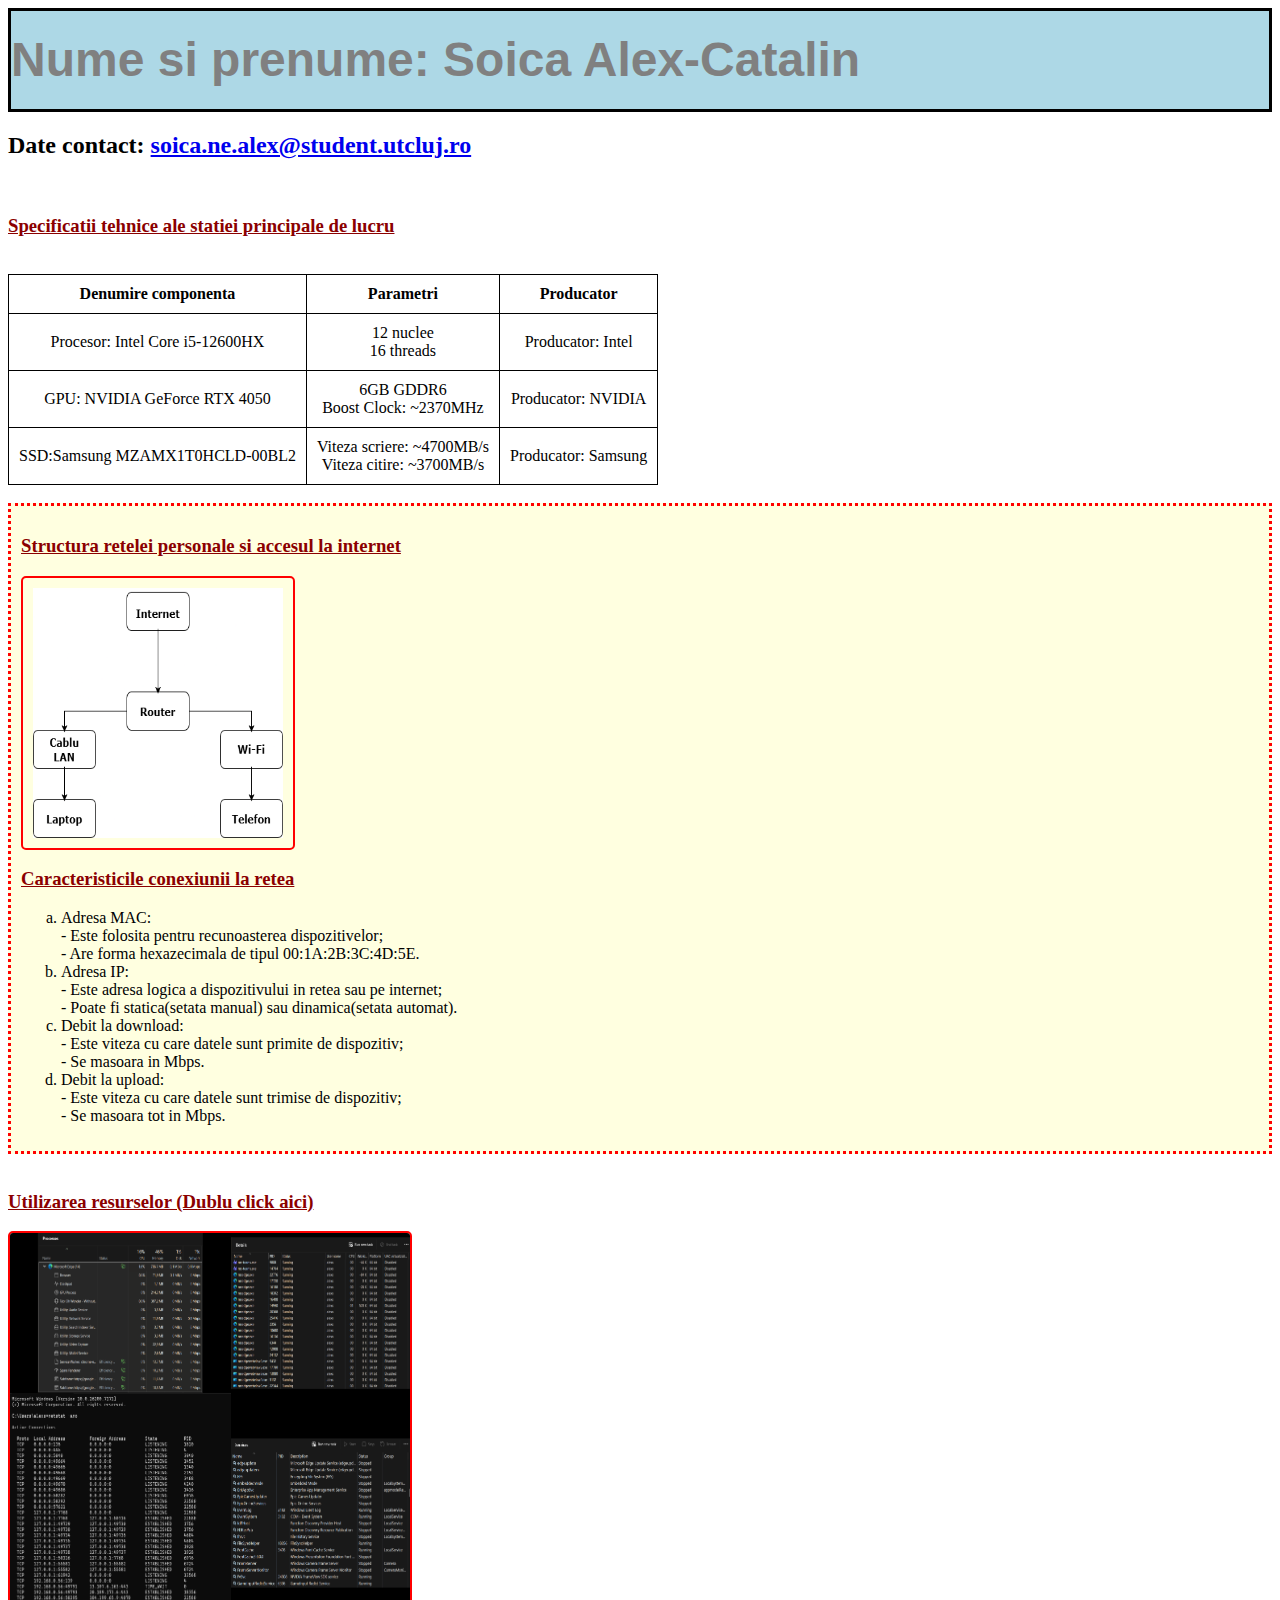
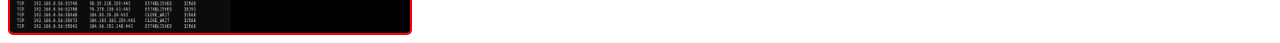
<file: index.html>
<html>
	<head>
		<title>Evaluare U2 - Soica Alex</title>
		<link rel="stylesheet" href="style.css">
		<script src="script.js" defer></script>
	</head>
	<body>
		<div class="numeprenume">
			<h1 id="numeprenume"><font face="arial" size="25" color="gray">Nume si prenume: Soica Alex-Catalin</font></h1>
		</div>
			<h2 id="datecontact">Date contact: <a href="mailto:soica.ne.alex@student.utcluj.ro">soica.ne.alex@student.utcluj.ro</a></h2>
		<br>
			<h3>Specificatii tehnice ale statiei principale de lucru</h3>
		<br>
		<table>
		<tr>
		    <th class="align-center">Denumire componenta</th>
			<th class="align-center">Parametri</th>
			<th class="align-center">Producator</th>
		</tr>
		<tr>
		    <td class="align-center">Procesor: Intel Core i5-12600HX</td>
			<td class="align-center">12 nuclee <br> 16 threads</td>
			<td class="align-center">Producator: Intel</td>
		</tr>
		<tr>
		    <td class="align-center">GPU: NVIDIA GeForce RTX 4050</td>
			<td class="align-center">6GB GDDR6 <br> Boost Clock: ~2370MHz</td>
			<td class="align-center">Producator: NVIDIA</td>
		</tr>
		<tr>
		    <td class="align-center">SSD:Samsung MZAMX1T0HCLD-00BL2</td>
			<td class="align-center">Viteza scriere: ~4700MB/s <br> Viteza citire: ~3700MB/s</td>
			<td class="align-center">Producator: Samsung</td>
		</tr>
		</table>
		<br>
		<div class="structuracaracteristici">
			<h3>Structura retelei personale si accesul la internet</h3>
			<img id="rounded-img" src="images\diagpersretea.png" width="250" height="250">
			<h3>Caracteristicile conexiunii la retea</h3>
			<ol type="a">
				<li>Adresa MAC:<br> - Este folosita pentru recunoasterea dispozitivelor;<br> - Are forma hexazecimala de tipul 00:1A:2B:3C:4D:5E.</li>
				<li>Adresa IP:<br> - Este adresa logica a dispozitivului in retea sau pe internet;<br> - Poate fi statica(setata manual) sau dinamica(setata automat).</li>
				<li>Debit la download:<br> - Este viteza cu care datele sunt primite de dispozitiv;<br> - Se masoara in Mbps.</li>
				<li>Debit la upload:<br> - Este viteza cu care datele sunt trimise de dispozitiv;<br> - Se masoara tot in Mbps.</li>
			</ol>
		</div>
		<br>
		<h3 id="doubleclick">Utilizarea resurselor (Dublu click aici)</h3>
		<img src="images\utilresurselor.png" width="400" height="400">
		
</body>
</html>
</file>
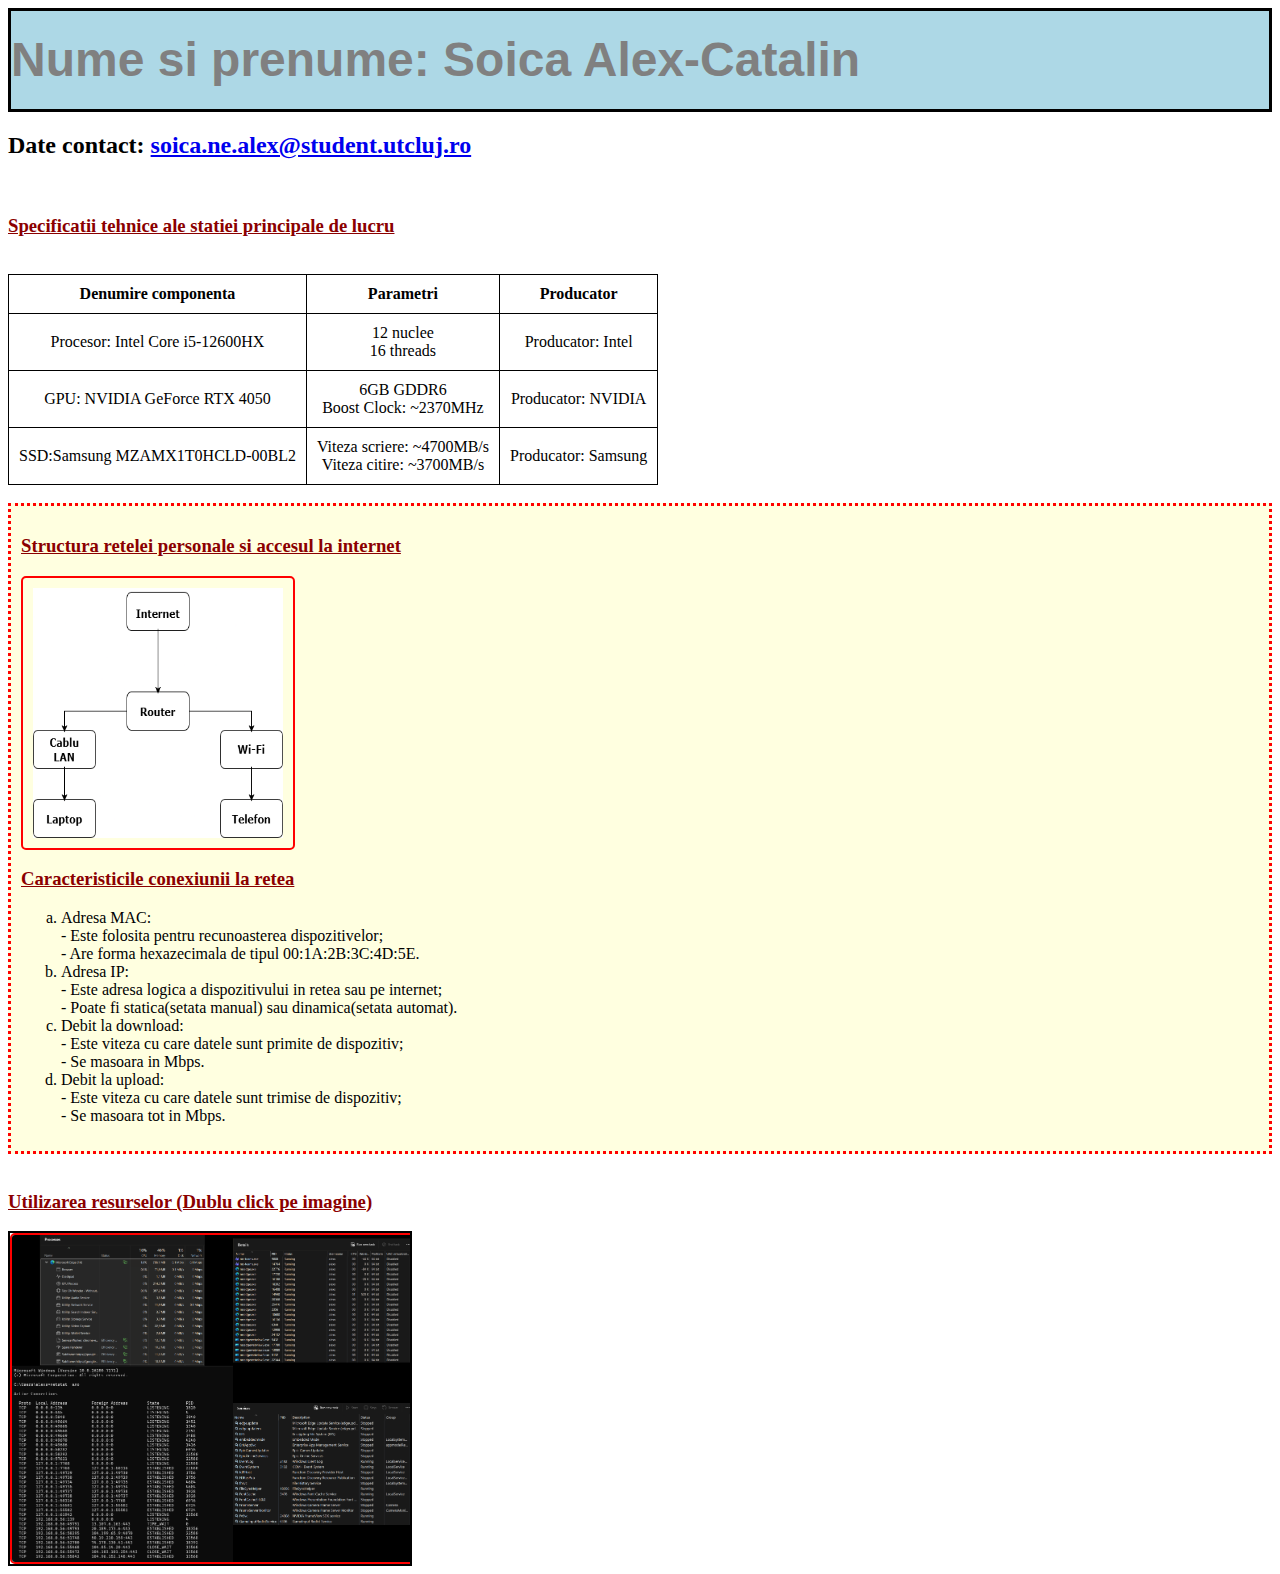
<file: Soica_Alex/index.html>
<html>
	<head>
		<title>Evaluare U2 - Soica Alex</title>
		<link rel="stylesheet" href="style.css">
		<script src="script.js" defer></script>
	</head>
	<body>
		<div class="numeprenume">
			<h1 id="numeprenume"><font face="arial" size="25" color="gray">Nume si prenume: Soica Alex-Catalin</font></h1>
		</div>
			<h2 id="datecontact">Date contact: <a href="mailto:soica.ne.alex@student.utcluj.ro">soica.ne.alex@student.utcluj.ro</a></h2>
		<br>
			<h3>Specificatii tehnice ale statiei principale de lucru</h3>
		<br>
		<table>
		<tr>
		    <th class="align-center">Denumire componenta</th>
			<th class="align-center">Parametri</th>
			<th class="align-center">Producator</th>
		</tr>
		<tr>
		    <td class="align-center">Procesor: Intel Core i5-12600HX</td>
			<td class="align-center">12 nuclee <br> 16 threads</td>
			<td class="align-center">Producator: Intel</td>
		</tr>
		<tr>
		    <td class="align-center">GPU: NVIDIA GeForce RTX 4050</td>
			<td class="align-center">6GB GDDR6 <br> Boost Clock: ~2370MHz</td>
			<td class="align-center">Producator: NVIDIA</td>
		</tr>
		<tr>
		    <td class="align-center">SSD:Samsung MZAMX1T0HCLD-00BL2</td>
			<td class="align-center">Viteza scriere: ~4700MB/s <br> Viteza citire: ~3700MB/s</td>
			<td class="align-center">Producator: Samsung</td>
		</tr>
		</table>
		<br>
		<div class="structuracaracteristici">
			<h3>Structura retelei personale si accesul la internet</h3>
			<img id="rounded-img" src="images\diagpersretea.png" width="250" height="250">
			<h3>Caracteristicile conexiunii la retea</h3>
			<ol type="a">
				<li>Adresa MAC:<br> - Este folosita pentru recunoasterea dispozitivelor;<br> - Are forma hexazecimala de tipul 00:1A:2B:3C:4D:5E.</li>
				<li>Adresa IP:<br> - Este adresa logica a dispozitivului in retea sau pe internet;<br> - Poate fi statica(setata manual) sau dinamica(setata automat).</li>
				<li>Debit la download:<br> - Este viteza cu care datele sunt primite de dispozitiv;<br> - Se masoara in Mbps.</li>
				<li>Debit la upload:<br> - Este viteza cu care datele sunt trimise de dispozitiv;<br> - Se masoara tot in Mbps.</li>
			</ol>
		</div>
		<br>
		<h3 id="doubleclick">Utilizarea resurselor (Dublu click pe imagine)</h3>
		<div id="slideshow-container">
        
        <img id="trigger-image" src="images/utilresurselor.png" width="300" height="300" alt="Utilizarea resurselor">


        <img class="hidden" class="slide" src="images/poza1.png" alt="Slide 1">
        
        <img class="hidden" class="slide" src="images/poza2.png" alt="Slide 2">
        
        <img class="hidden" class="slide" src="images/poza3.png" alt="Slide 3">

		</div>
		
</body>
</html>
</file>
<file: style.css>
<style>
		table {
			border-collapse: collapse;
		}
		th, td {
			padding: 10px;
		}
		table, th, td {
			border: 1px solid;
			border-collapse: collapse;
        }
		.numeprenume {
			background-color: lightblue;
			border-style: solid;
		}
		.align-center{
			text-align:center;
		}
		h3 {
			color: darkred;
			text-decoration-line: underline;
		}
		.structuracaracteristici {
			background-color: lightyellow;
			border-style: dotted;
			border-color: red;
			padding: 10px;
		}
		#rounded-img{
		border-radius: 5px;
		padding: 10px;
		}
		img {
			border: 2px solid red;
			border-radius: 5px;
        }
</style>
</file>
<file: Soica_Alex/style.css>
<style>
		table {
			border-collapse: collapse;
		}
		th, td {
			padding: 10px;
		}
		table, th, td {
			border: 1px solid;
			border-collapse: collapse;
        }
		.numeprenume {
			background-color: lightblue;
			border-style: solid;
		}
		.align-center{
			text-align:center;
		}
		h3 {
			color: darkred;
			text-decoration-line: underline;
		}
		.structuracaracteristici {
			background-color: lightyellow;
			border-style: dotted;
			border-color: red;
			padding: 10px;
		}
		#rounded-img{
		border-radius: 5px;
		padding: 10px;
		}
		img {
			border: 2px solid red;
			border-radius: 5px;
        }
		
		#slideshow-container {
		position: relative;
		width: 400px; 
		height: auto;
		overflow: hidden;
		border: 2px solid black;
		}

		#slideshow-container img {
		width: 100%;
		height: auto;
		}

		.slide {
		display: none;
		}

		.slide.active {
		display: block;
		animation: fadeEffect 1.5s;
		}

		@keyframes fadeEffect {
		from {opacity: 0.4}
		to {opacity: 1}
		}

		.hidden {
		display: none !important;
		}	
</style>
</file>
